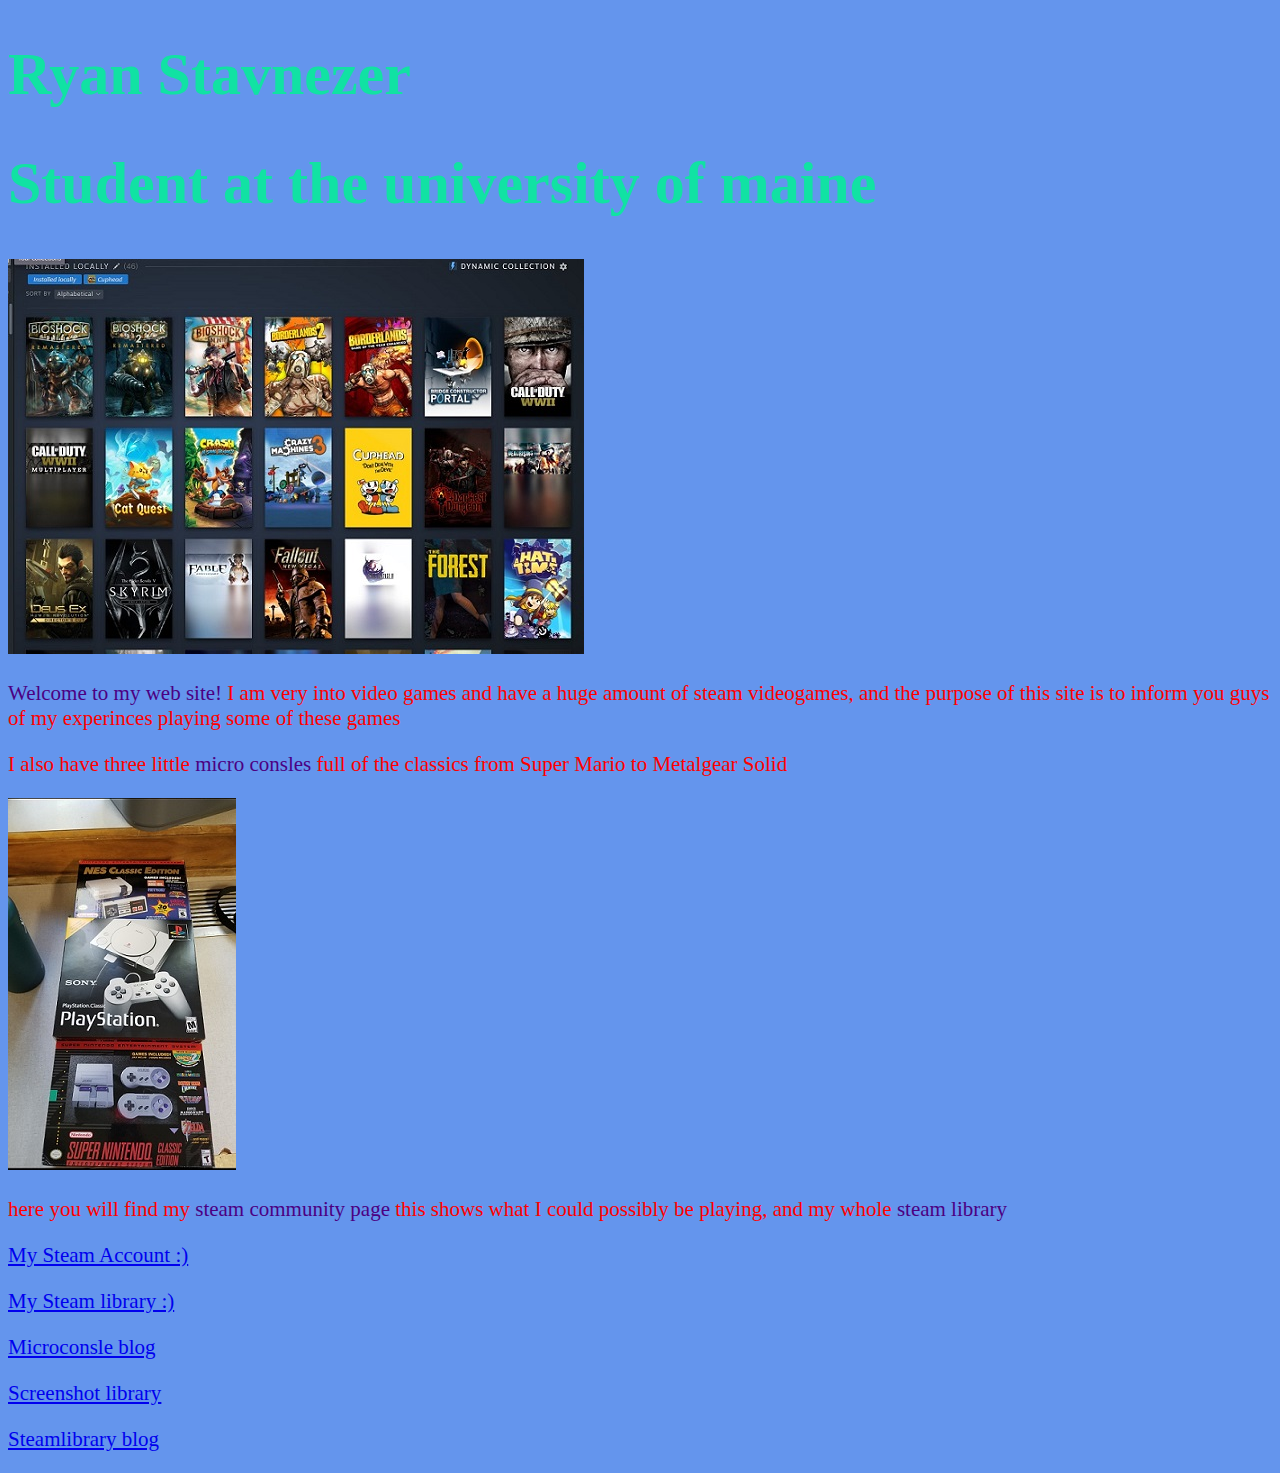
<file: index.html>
<!DOCTYPE html>

<html>

    <head>
        <title>videogame blog</title>
        
        <link href="styles.css" rel="stylesheet">    
    
    </head>

    <body>

    <h1>  Ryan Stavnezer </h1>
    <h1> Student at the university of maine </h1>
        
    <p><IMG SRC="steamlibrary.jpg"></p>
        
   
       <p>
           <span>Welcome to my web site!</span> I am very into video games and have a huge amount of steam videogames, 
        and the purpose of this site is to inform you guys of my experinces playing some of these games</p> 
    
   
     <p>I also have three little <span>micro consles</span> full of the classics from Super Mario to Metalgear Solid</p>
    
    <p> 
        <IMG SRC="microconsle.jpg"> 
    </p>
   
     <p>
        here you will find my <span>steam community page</span> this shows what I could possibly be playing, 
        and my whole <span>steam library</span>
    
    </p>
      
     <p> 
           <A HREF="https://steamcommunity.com/id/jokerrocks2129trademedotorg/"> My Steam Account :) </A>
        </p>
      
      <p>
           <A HREF="https://steamcommunity.com/id/jokerrocks2129trademedotorg/games/?tab=all"> My Steam library :) </A>
        </p>

       <p>
           <A HREF="videogame microconsle blog.html"> Microconsle blog</A>
        </p> 

        <p> 
            <A HREF="screenshot library.html"> Screenshot library</A>
         </p>
         
         <p>
                <A HREF="steamlibrary blog.html"> Steamlibrary blog</A >
         </p>
    </body>

</html>
</file>
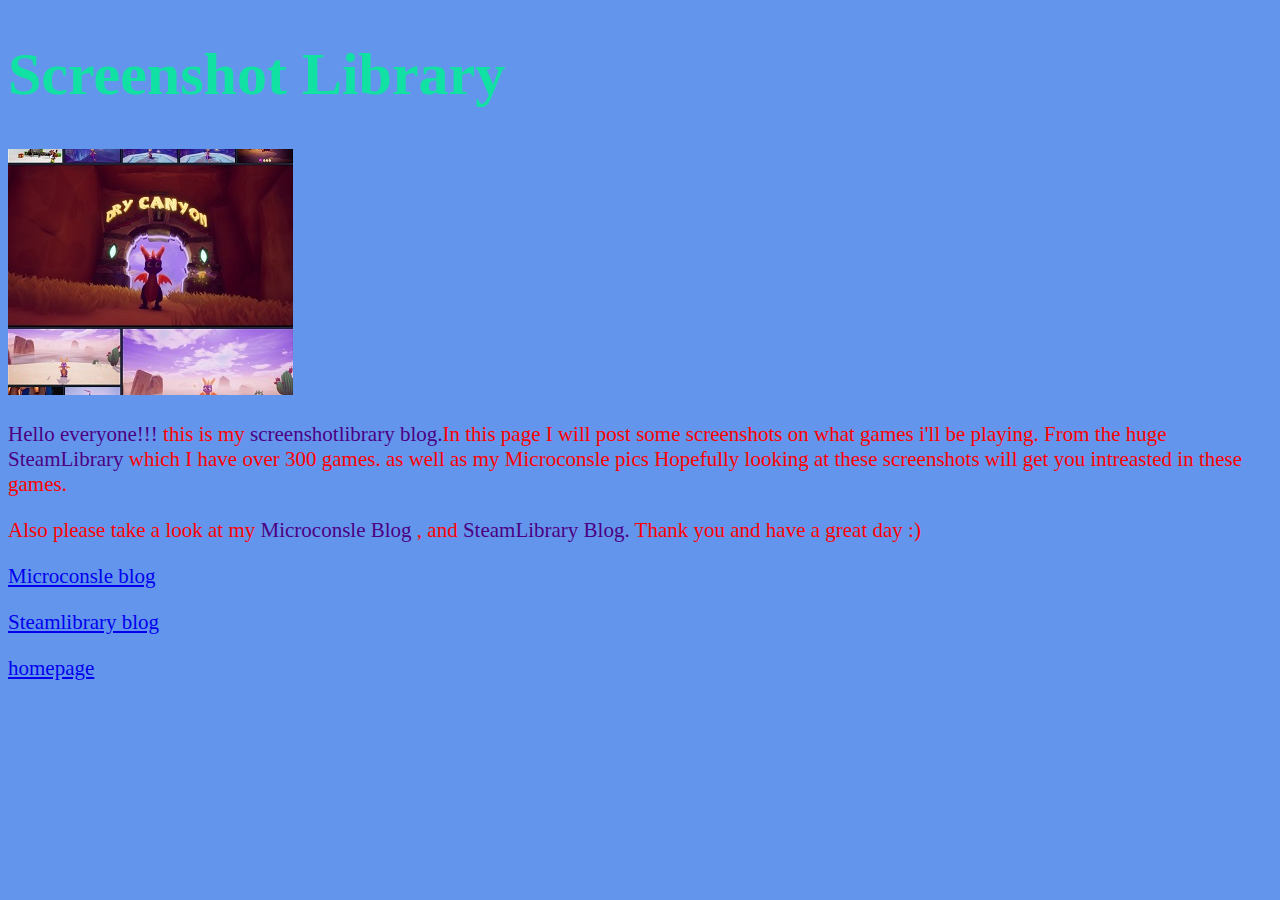
<file: screenshot library.html>
<!DOCTYPE html>

<html>

    <head>
        <title>Screenshot Library</title>
       
        <link href="styles.css" rel="stylesheet">  
  
    </head>
    <body>
    <p> 
        <h1>  Screenshot Library </h1> 
        <IMG SRC="screenshotlibrary.jpg"> 
    </p>
    
    
    <p>
        <span>Hello everyone!!!</span> this is my <span>screenshotlibrary blog.</span>In this page I will post some screenshots on what games i'll be playing. 
        From the huge <span>SteamLibrary</span>  which I have over 300 games. as well as my Microconsle pics 
        Hopefully looking at these screenshots will get you intreasted in these games.
    </p> 
    
     <p>
         Also please take a look at my <span>Microconsle Blog</span> , and <span>SteamLibrary Blog.</span>  Thank you and have a great day :)
    </p>
    
    
    <p>
         <A HREF="videogame microconsle blog.html"> Microconsle blog</A>
    </p>
    
    <p>
        <A HREF="steamlibrary blog.html"> Steamlibrary blog</A >
    </p>
   <p> 
        <A HREF="index.html"> homepage</A >
    </p>

    </body>

</html>
</file>
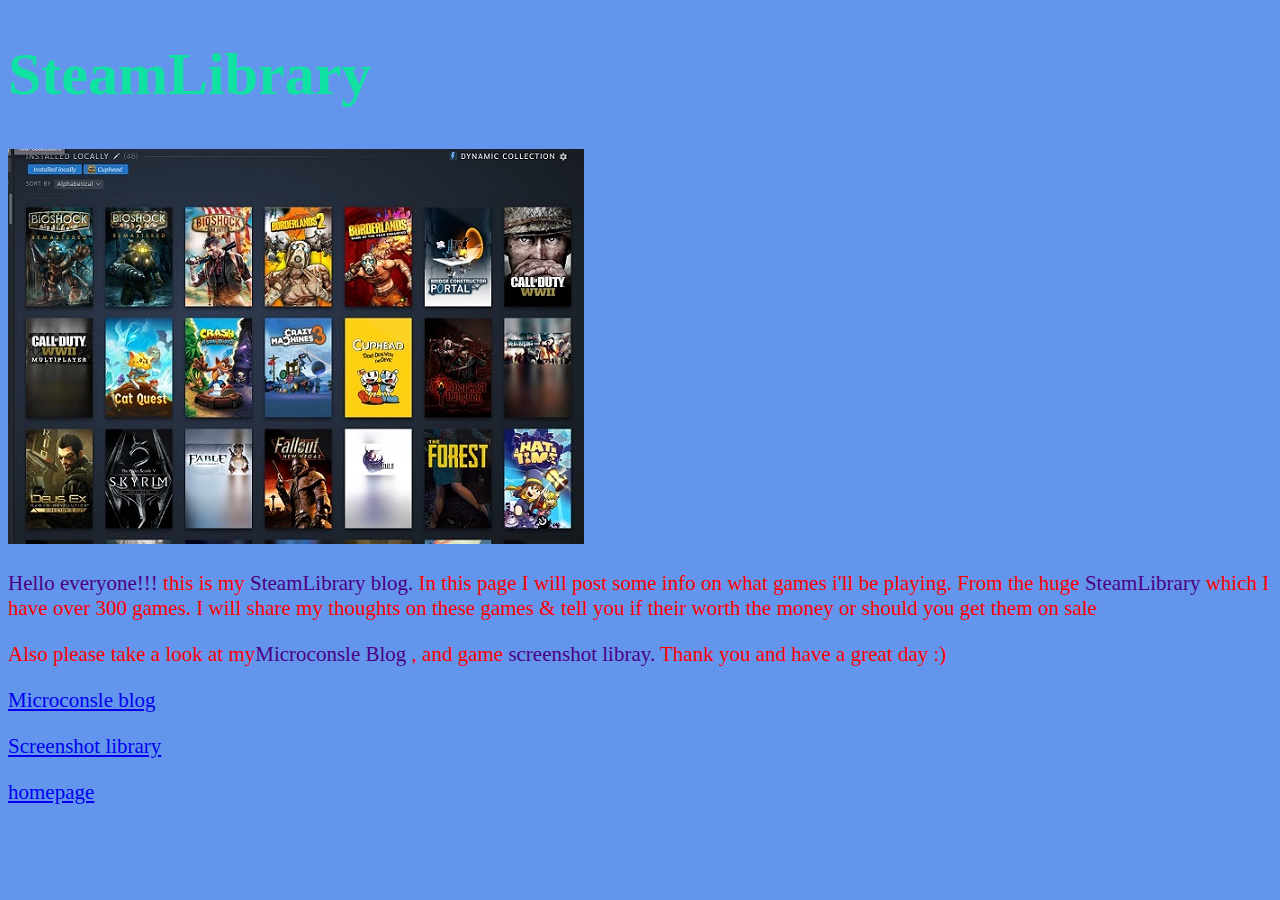
<file: steamlibrary blog.html>
<!DOCTYPE html>

<html>

    <head>
        <title>SteamLibrary blog</title>
       
        <link href="styles.css" rel="stylesheet">  
  
    </head>

    <body>
            <h1>  SteamLibrary </h1>
    <p> 
      <IMG SRC="steamlibrary.jpg"> 
    </p>
    
    
    <p> <span>Hello everyone!!! </span> this is my <span>SteamLibrary blog.</span> In this page I will post some info on what games i'll be playing. 
        From the huge <span>SteamLibrary</span> which I have over 300 games. 
        I will share my thoughts on these games & tell you if their worth the money or should you get them on sale
    </p>
     
   
    <p>
        Also please take a look at my<span>Microconsle Blog</span>  , and game <span>screenshot libray.</span> Thank you and have a great day :)
    </p>
    
    
    <p>
         <A HREF="videogame microconsle blog.html"> Microconsle blog</A>
    </p>
    
    <p>  
        <A HREF="screenshot library.html"> Screenshot library</A>
    </p>
    
    <p>
         <A HREF="index.html"> homepage</A >
    </p>
</body>

</html>
</file>
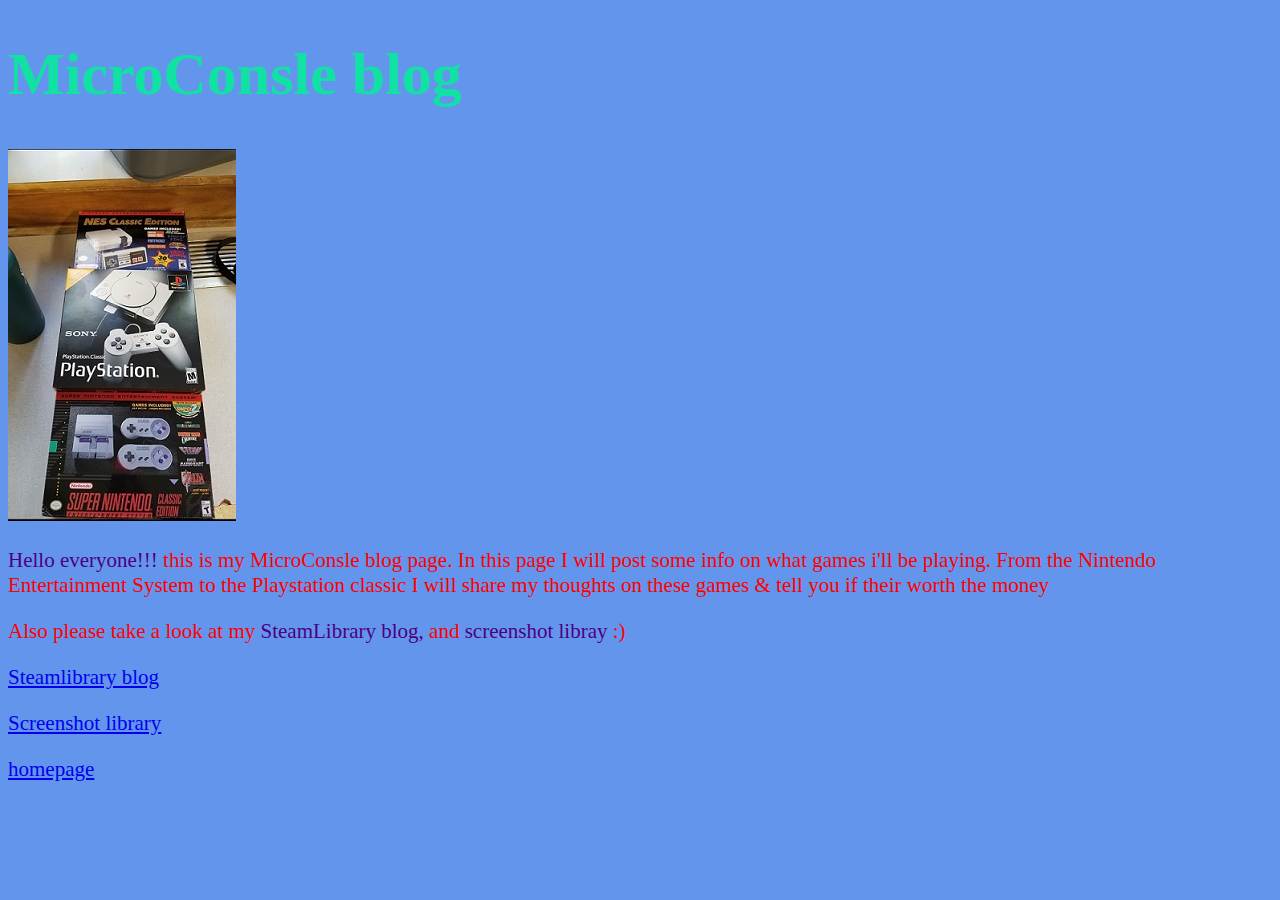
<file: videogame microconsle blog.html>
<!DOCTYPE html>

<html>

    <head>
        <title>microconsle Page</title>
        
        <link href="styles.css" rel="stylesheet">  
   
    </head>

    <body>
    <p> 
        <h1>  MicroConsle blog </h1>
        <IMG SRC="microconsle.jpg"> 
    </p>
    
    <p> <span>Hello everyone!!!</span> this is my MicroConsle blog page. In this page I will post some info on what games i'll be playing. 
        From the Nintendo Entertainment System to the Playstation classic  I will share my thoughts on these games & tell you if their worth the money
    </p> 
   
    <p>
        Also please take a look at my <span>SteamLibrary blog,</span> and <span>screenshot libray</span> :)
    </p>
     <p>
         <A HREF="steamlibrary blog.html"> Steamlibrary blog</A >
   </p>
   
   <p> 
        <A HREF="screenshot library.html"> Screenshot library</A>
    </p>
       
       <p> 
            <A HREF="index.html"> homepage</A >
        </p>
    
    </body>
   
    </html>
</file>
<file: styles.css>
body {
background-color: cornflowerblue;
color: red;
font-size: 21px;

}

p {
    color:red;
}

h1 {
    font-size: 60px;
    color:rgb(17, 226, 163);
}

span{
    color: indigo;
}
</file>
